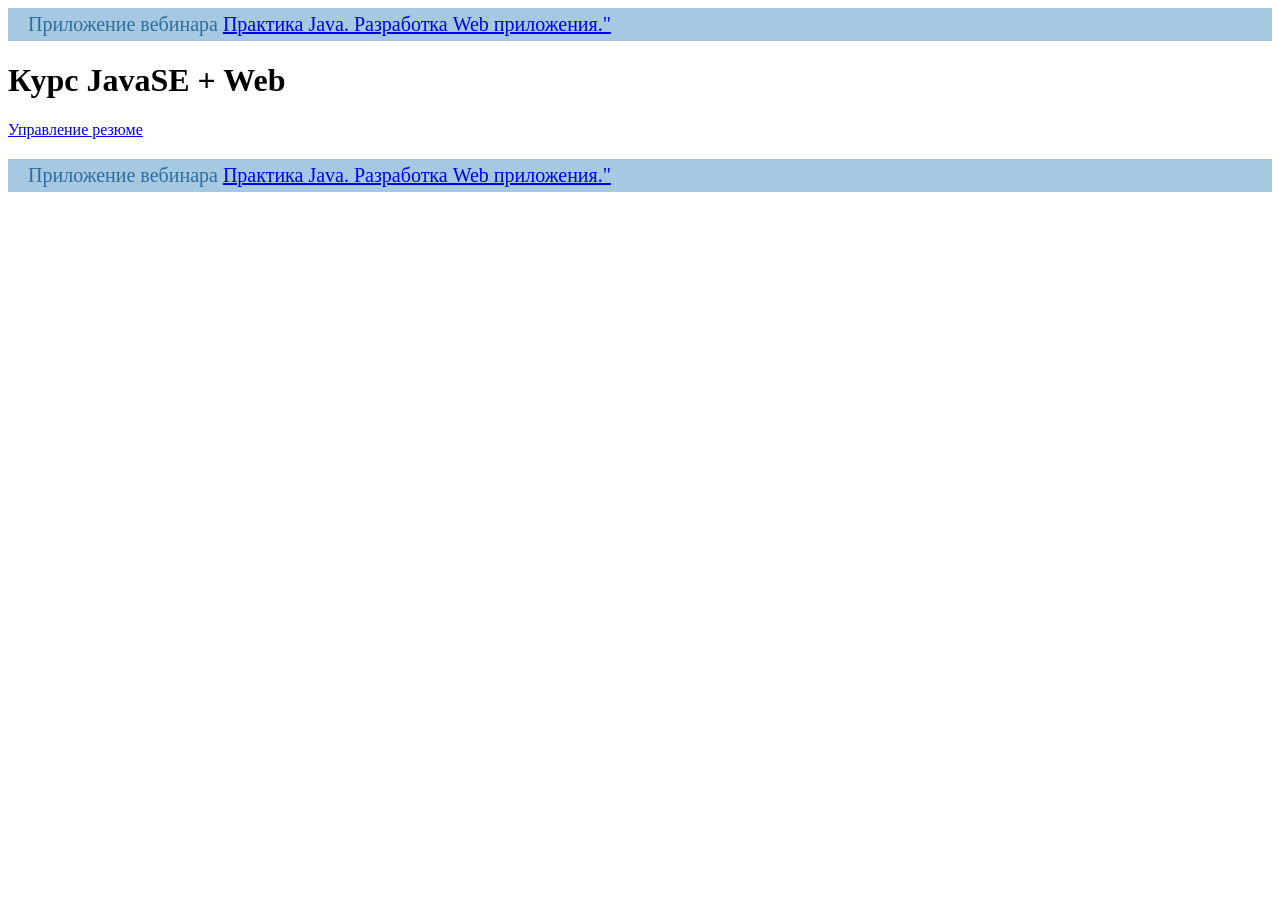
<file: web/WEB-INF/index.html>
<!DOCTYPE html>
<html>
<head>
    <meta charset="UTF-8">
    <link rel="stylesheet" href="css/style.css">
    <title>Курс JavaSE ++ Web.</title>
</head>
<body>
<header>Приложение вебинара <a href="http://javawebinar.ru/basejava/" target="_blank">Практика Java. Разработка Web
    приложения."</a></header>
<h1>Курс JavaSE + Web</h1>
<a href="resume">Управление резюме</a>
<footer>Приложение вебинара <a href="http://javawebinar.ru/basejava/" target="_blank">Практика Java. Разработка Web
    приложения."</a></footer>
</body>
</html>
</file>
<file: web/WEB-INF/css/style.css>
header {
    background: none repeat scroll 0 0 #A6C9E2;
    color: #2E6E9E;
    font-size: 20px;
    padding: 5px 20px;
}

footer {
    background: none repeat scroll 0 0 #A6C9E2;
    color: #2E6E9E;
    font-size: 20px;
    padding: 5px 20px;
    margin: 20px 0;
}

.p1 {
    font: 25px Georgia sans-serif;
}
</file>
